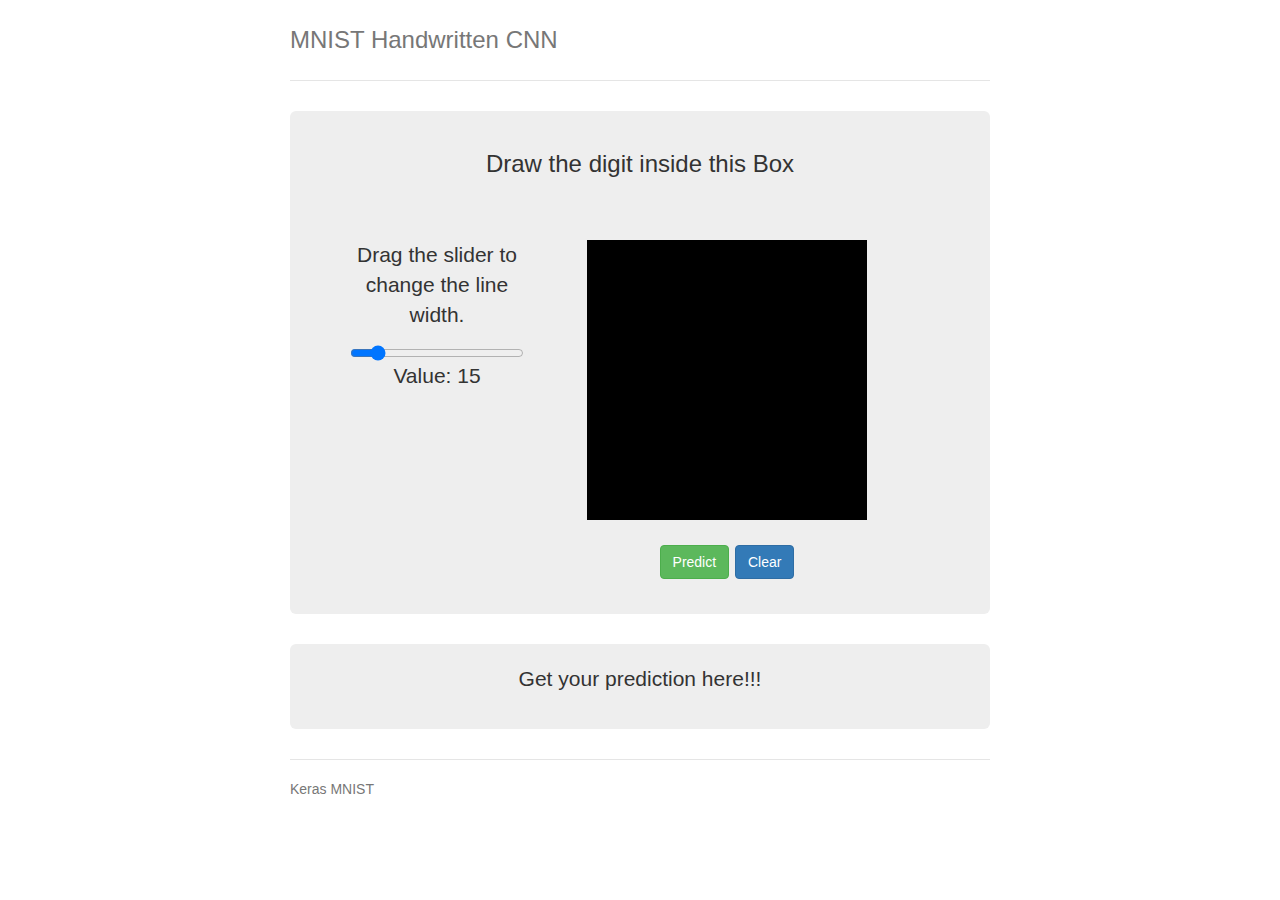
<file: digit_recognition_app_server/files/index.html>
<!DOCTYPE html>
<html lang="en">
  <head>
    <meta charset="utf-8" />
    <meta http-equiv="X-UA-Compatible" content="IE=edge" />
    <meta name="viewport" content="width=device-width, initial-scale=1" />
    <!-- The above 3 meta tags *must* come first in the head; any other head content must come *after* these tags -->
    <title>MNIST Handwritten text recognition using keras</title>
    <!-- Bootstrap core CSS -->
    <link rel="stylesheet" href="https://maxcdn.bootstrapcdn.com/bootstrap/3.3.7/css/bootstrap.min.css" integrity="sha384-BVYiiSIFeK1dGmJRAkycuHAHRg32OmUcww7on3RYdg4Va+PmSTsz/K68vbdEjh4u" crossorigin="anonymous"/>
    <link rel="stylesheet" href="static/style.css"/>
  </head>
  <body>
    <div class="container">
      <div class="header clearfix">
        <h3 class="text-muted">MNIST Handwritten CNN</h3>
      </div>
      <div class="jumbotron">
        <h3 class="jumbotronHeading">Draw the digit inside this Box   </h3>
        <div class="slidecontainer">
          <p>Drag the slider to change the line width.</p>
          <input type="range" min="10" max="50" value="15" id="myRange" />
          <p>Value: <span id="sliderValue"></span></p>
        </div>
        <div class="canvasDiv">
          <canvas id="canvas" width="280" height="280" style="padding-bottom: 20px">
          </canvas>
          <br />
          <p style="text-align:center;">
          <a class="btn btn-success myButton" href="#" role="button">Predict</a>
          <a class="btn btn-primary" href="#" id="clearButton" role="button">Clear</a>
          </p>
        </div>
      </div>

      <div class="jumbotron">
        <p id="result">Get your prediction here!!!</p>
      </div>
      <footer class="footer">
        <p>Keras MNIST</p>
      </footer>
    </div>
    <!-- /container -->
    <script src="http://cdnjs.cloudflare.com/ajax/libs/jquery/2.1.3/jquery.min.js"></script>
    <script src="static/index.js"></script><script type="text/javascript">
      $(".myButton").click(function() {
        var canvasObj = document.getElementById("canvas");
        var img = canvasObj.toDataURL();
        $.ajax({
          type: "POST",
          url: "http://34.249.220.182:5000/predict/",
          data: img,
          success: function(data){
            console.log("leo");
            $('#result').text(' Predicted Output: '+data);
          }
        });
      });
    </script>
  </body>
</html>
</file>
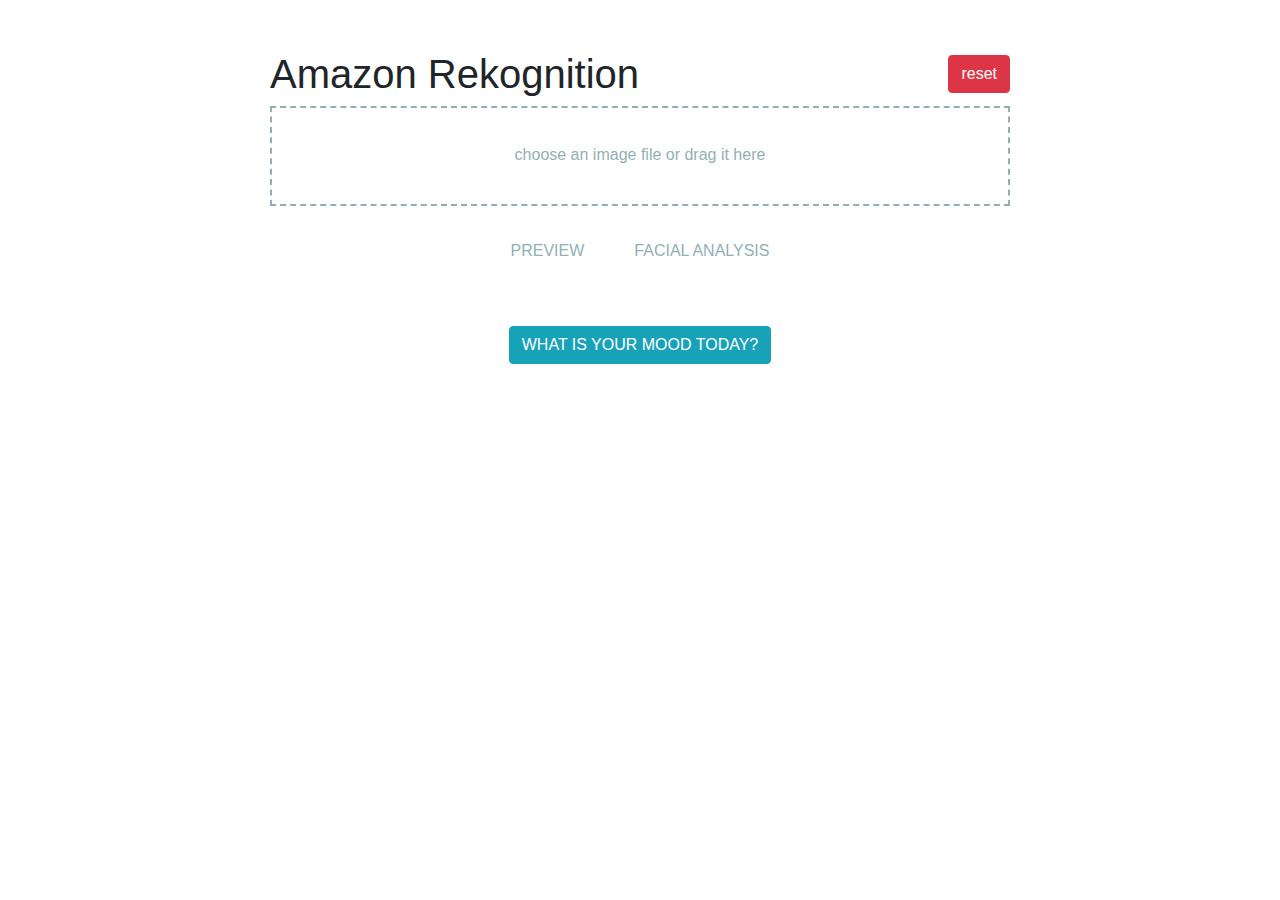
<file: mood_rekognition_app_server/files/index.html>
<!DOCTYPE html>
<html lang="en">
  <head>
    <meta charset="UTF-8" />
    <title>Amazon Rekognition - Facial Analysis</title>
    <link
      rel="stylesheet"
      href="https://cdnjs.cloudflare.com/ajax/libs/twitter-bootstrap/4.4.1/css/bootstrap.min.css"
      />
    <link rel="stylesheet" href="static/style.css" />
  </head>
  <body>
    <section>
      <form action="" method="POST" enctype="multipart/form-data">
        <div class="container">
          <div class="row">
            <div class="col-md-12">
              <div class="form-group">
                <label class="control-label h1">Amazon Rekognition</label>
                <div class="box-tools pull-right">
                  <button type="button" class="btn btn-danger btn-xs remove-preview">
                    <i class="fa fa-times"></i> reset
                  </button>
                </div>
                <div class="dropzone-wrapper">
                  <div class="dropzone-desc">
                    <i class="glyphicon glyphicon-download-alt"></i>
                    <div>choose an image file or drag it here</div>
                  </div>
                  <input type="file" name="img_logo" class="dropzone" \>
                </div>
                <div class="preview-zone hidden">
                  <div class="box box-solid">
                    <div class="row justify-content-center m-2">
                      <div class="column">
                        <div class="box-header with-border">PREVIEW</div>
                        <div class="box-body" id="preview"></div>
                      </div>
                      <div class="column">
                        <div class="box-header with-border">FACIAL ANALYSIS</div>
                        <div id="analysis"></div>
                      </div>
                    </div>
                  </div>
                </div>
              </div>
            </div>
          </div>
          <div class="row">
            <div class="col-md-12">
              <div class="row justify-content-center m-2">
                <input class="btn btn-info m-1"
                       type=button value="WHAT IS YOUR MOOD TODAY?" onClick="rekognize()">
              </div>
            </div>
            <div class="col-md-12">
              <div class="row justify-content-center m-2">
                <div id="result"></div>
              </div>
            </div>
          </div>
        </div>
      </form>
    </section>

    <script src="https://cdnjs.cloudflare.com/ajax/libs/jquery/3.4.1/jquery.min.js"></script>
    <script src="https://cdnjs.cloudflare.com/ajax/libs/twitter-bootstrap/4.4.1/js/bootstrap.min.js"></script>
    <script src="static/app.js"></script>
  </body>
</html>
</file>
<file: digit_recognition_app_server/files/static/style.css>
body {
  padding-top: 20px;
  padding-bottom: 20px;
}
.header, .footer {
  padding-right: 15px;
  padding-left: 15px;
}
.header {
  padding-bottom: 20px;
  border-bottom: 1px solid #e5e5e5;
}
.header h3 {
  margin-top: 0;
  margin-bottom: 0;
  line-height: 40px;
}
.footer {
  padding-top: 19px;
  color: #777;
  border-top: 1px solid #e5e5e5;
}
@media (min-width: 768px) {
  .container {
    max-width: 730px;
  }
}
.container-narrow > hr {
  margin: 30px 0;
}
.jumbotron {
  text-align: center;
  border-bottom: 1px solid #e5e5e5;
  padding-top: 20px;
  padding-bottom: 20px;
}
.bodyDiv{
  text-align: center;
}
@media screen and (min-width: 768px) {
  .header,
  .footer {
    padding-right: 0;
    padding-left: 0;
}
.header {
  margin-bottom: 30px;
}
.jumbotron {
  border-bottom: 0;
}
}
@media screen and (max-width: 500px) {
  .slidecontainer{
    display: none;
  }
}
.slidecontainer{
  float: left;
  width: 30%;
}
.jumbotronHeading{
  margin-bottom: 7vh;
}
.canvasDiv{
  display: flow-root;
  text-align: center;
}
</file>
<file: mood_rekognition_app_server/files/static/style.css>
/*
 * Style.css
 */

.container {
  padding: 50px 200px;
}
.column {
  padding: 15px;
}
.box {
  position: relative;
  background: #ffffff;
  width: 100%;
}
.box-header {
  color: #91b0b3;
  display: block;
  padding: 10px;
  position: relative;
  margin-bottom: 10px;
}
.box-tools {
  position: absolute;
  right: 15px;
  top: 5px;
}
.dropzone-wrapper {
  border: 2px dashed #91b0b3;
  color: #92b0b3;
  position: relative;
  height: 100px;
}
.dropzone-desc {
  position: absolute;
  margin: 0 auto;
  left: 0;
  right: 0;
  text-align: center;
  width: 40%;
  top: 35px;
  font-size: 16px;
}
.dropzone,
.dropzone:focus {
  position: absolute;
  outline: none !important;
  width: 100%;
  height: 100px;
  cursor: pointer;
  opacity: 0;
}
.dropzone-wrapper:hover,
.dropzone-wrapper.dragover {
  background: #ecf0f5;
}
.preview-zone {
  text-align: center;
}
.preview-zone .box {
  box-shadow: none;
  border-radius: 0;
  margin-bottom: 0;
}
</file>
